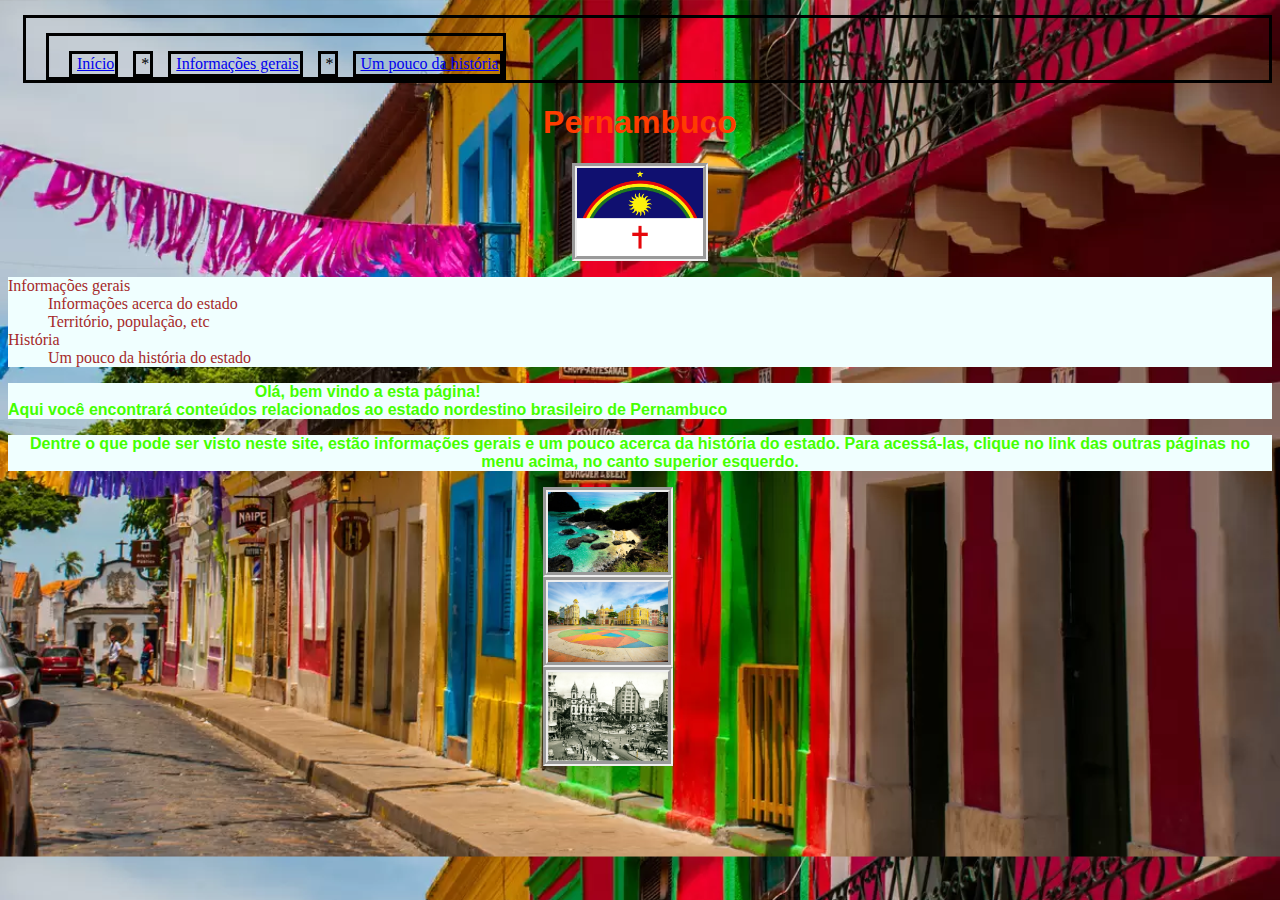
<file: index.html>
<!DOCTYPE html>
<html>
    <head>
        <meta charset="utf-8">
        <title>Pernambuco</title>
        <link rel="icon" href="imags/pernambuco_bandeira.png" type="image/svg">
        <link rel="stylesheet" href="css/style.css">
    </head>
    <body background="imags/olinda.webp" alink="red" vlink="green">
            <table id="menu">
                <tr>
                    <td><a href="index.html">Início</a></td>
                    <td> * </td>
                    <td><a href="paginas_html/informacoes_gerais.html">Informações gerais</a></td>
                    <td> * </td>
                    <td><a href="paginas_html/historia_pernambuco.html">Um pouco da história</a></td>
                </tr>
            </table>
            
                <h1>Pernambuco</h1>
            
                <img src="imags/pernambuco_bandeira.png">
            
            
            <dl>
                <dt>Informações gerais</dt>
                <dd>Informações acerca do estado</dd>
                <dd>Território, população, etc</dd>
                <dt>História</dt>
                <dd>Um pouco da história do estado</dd>
            </dl>
            
            <span>
                <p><b>Olá, bem vindo a esta página!<br>Aqui você encontrará conteúdos relacionados ao estado nordestino brasileiro de Pernambuco</b></p>
            
                <p><b>Dentre o que pode ser visto neste site, estão informações gerais e um pouco acerca da história do estado. Para acessá-las, clique no link das outras páginas no menu acima, no canto superior esquerdo.</b></p>
            </span>
            <div class="container">
                <img src="imags/img-recife2.jpg" class="item">
                <img src="imags/img-recife1.webp" class="item">
                <img src="imags/pernambuco_antigamente.jpg" class="item">
            </div>
    </body>
</html>
</file>
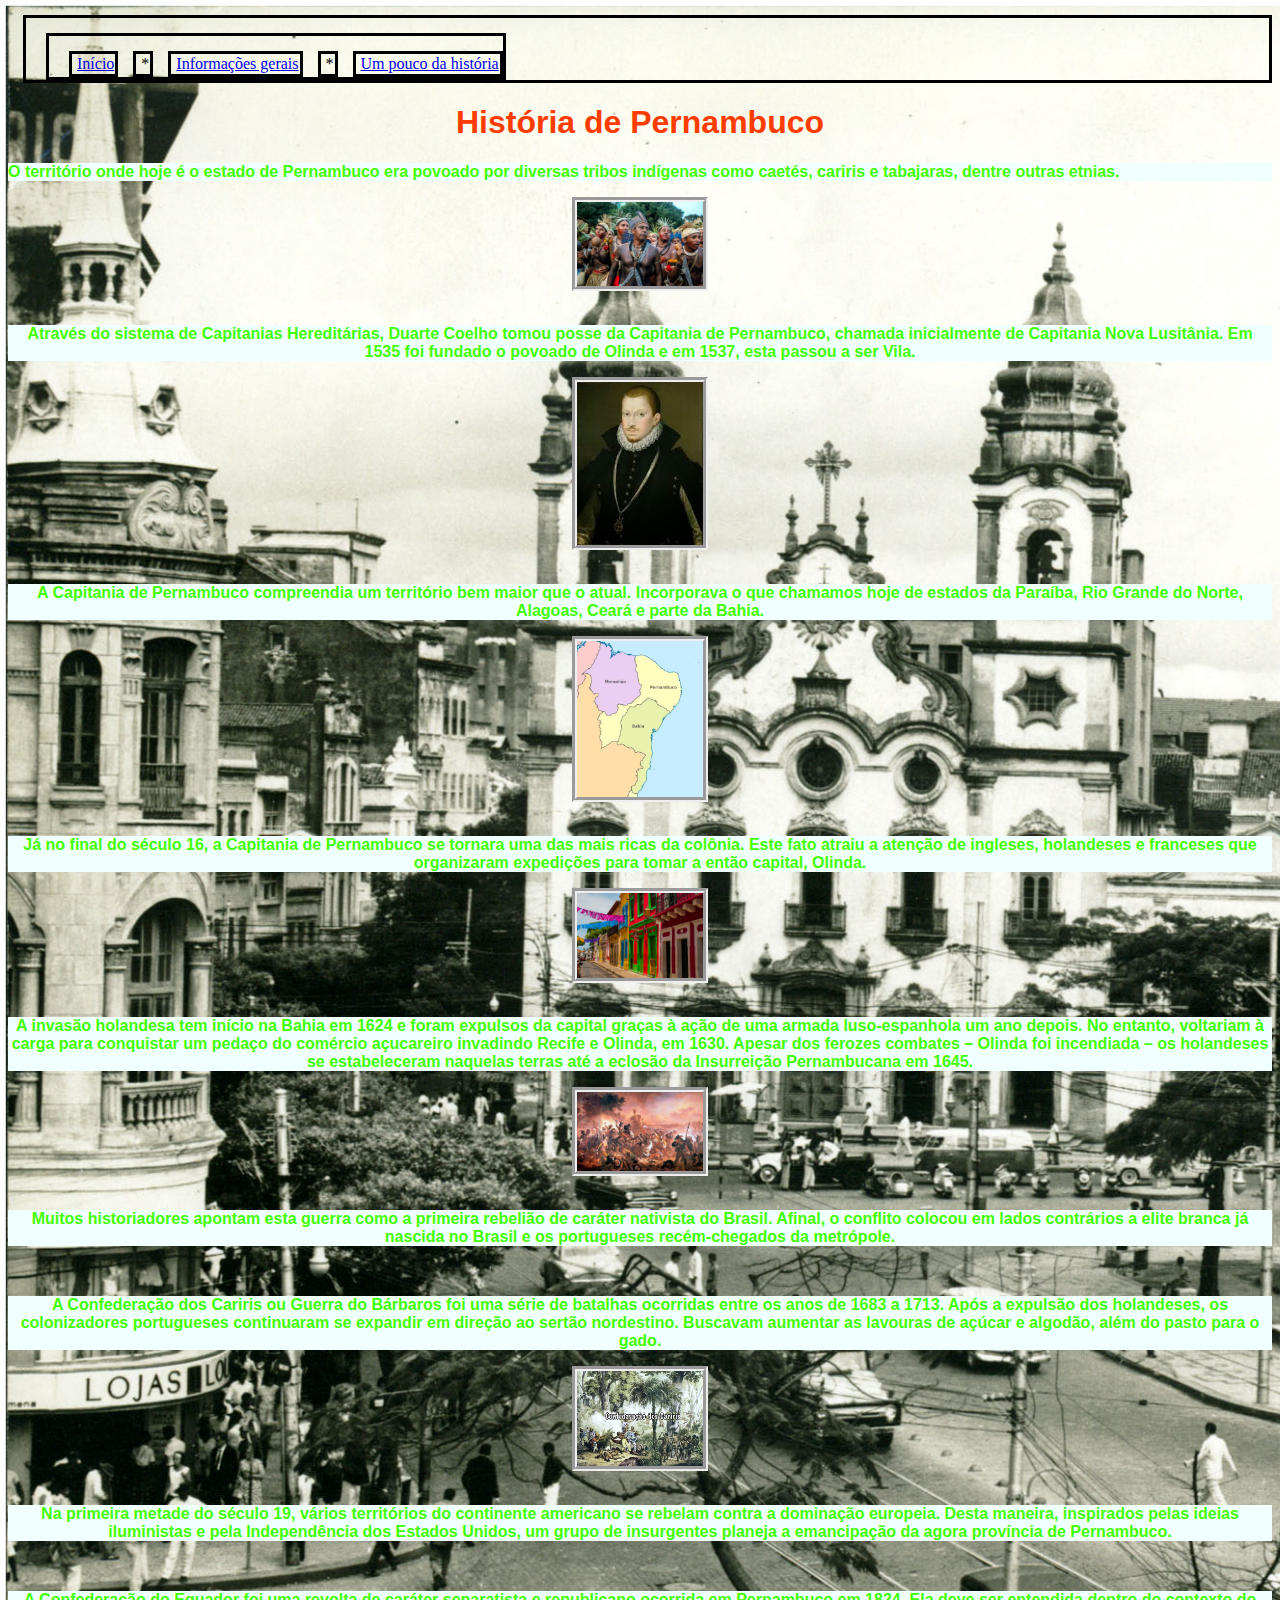
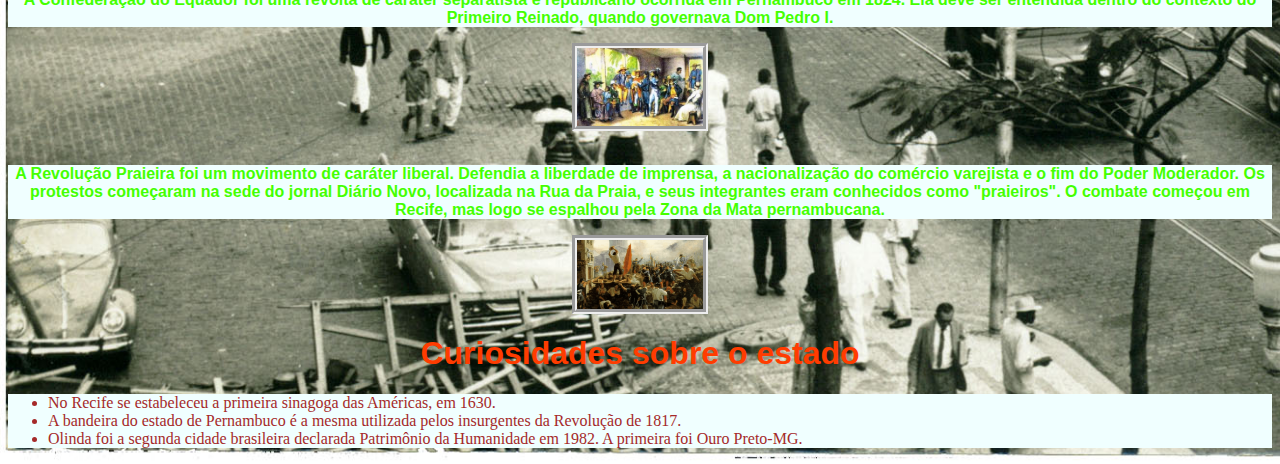
<file: paginas_html/historia_pernambuco.html>
<!DOCTYPE html>
<html>
    <head>
        <meta charset="utf-8">
        <title>Pernambuco</title>
        <link rel="icon" href="../imags/pernambuco_bandeira.png" type="image/svg">
        <link rel="stylesheet" href="../css/style.css">
    </head>
    <body background="../imags/pernambuco_antigamente.jpg">
        <table id="menu">
            <tr>
                <td><a href="../index.html">Início</a></td>
                <td> * </td>
                <td><a href="../paginas_html/informacoes_gerais.html">Informações gerais</a></td>
                <td> * </td>
                <td><a href="../paginas_html/historia_pernambuco.html">Um pouco da história</a></td>
            </tr>
        </table>
        <h1>História de Pernambuco</h1>

        <p><b>O território onde hoje é o estado de Pernambuco era povoado por diversas tribos indígenas como caetés, cariris e tabajaras, dentre outras etnias.</b></p>
        <img src="../imags/indigenas_pernambuco.jpg">
        <br>
        <p><b>Através do sistema de Capitanias Hereditárias, Duarte Coelho tomou posse da Capitania de Pernambuco, chamada inicialmente de Capitania Nova Lusitânia. Em 1535 foi fundado o povoado de Olinda e em 1537, esta passou a ser Vila.</b></p>
        <img src="../imags/duarte_coelho.jpg">
        <br>
        <p><b>A Capitania de Pernambuco compreendia um território bem maior que o atual. Incorporava o que chamamos hoje de estados da Paraíba, Rio Grande do Norte, Alagoas, Ceará e parte da Bahia.</b></p>
        <img src="../imags/antigo_territorio_pernambuco.webp">
        <br>
        <p><b>Já no final do século 16, a Capitania de Pernambuco se tornara uma das mais ricas da colônia. Este fato atraiu a atenção de ingleses, holandeses e franceses que organizaram expedições para tomar a então capital, Olinda.</b></p>
        <img src="../imags/olinda.webp">
        <br>
        <p><b>A invasão holandesa tem início na Bahia em 1624 e foram expulsos da capital graças à ação de uma armada luso-espanhola um ano depois. No entanto, voltariam à carga para conquistar um pedaço do comércio açucareiro invadindo Recife e Olinda, em 1630. Apesar dos ferozes combates – Olinda foi incendiada – os holandeses se estabeleceram naquelas terras até a eclosão da Insurreição Pernambucana em 1645.</b></p>
        <img src="../imags/invasao_holandesa.jpg">
        <br>
        <p><b>Muitos historiadores apontam esta guerra como a primeira rebelião de caráter nativista do Brasil. Afinal, o conflito colocou em lados contrários a elite branca já nascida no Brasil e os portugueses recém-chegados da metrópole.</b></p>
        <br>
        <p><b>A Confederação dos Cariris ou Guerra do Bárbaros foi uma série de batalhas ocorridas entre os anos de 1683 a 1713. Após a expulsão dos holandeses, os colonizadores portugueses continuaram se expandir em direção ao sertão nordestino. Buscavam aumentar as lavouras de açúcar e algodão, além do pasto para o gado.</b></p>
        <img src="../imags/confederacao_cariris.jpg">
        <br>
        <p><b>Na primeira metade do século 19, vários territórios do continente americano se rebelam contra a dominação europeia. Desta maneira, inspirados pelas ideias iluministas e pela Independência dos Estados Unidos, um grupo de insurgentes planeja a emancipação da agora província de Pernambuco.</b></p>
        <br>
        <p><b>A Confederação do Equador foi uma revolta de caráter separatista e republicano ocorrida em Pernambuco em 1824. Ela deve ser entendida dentro do contexto do Primeiro Reinado, quando governava Dom Pedro I.</b></p>
        <img src="../imags/confederacao_equador.jpg">
        <br>
        <p><b>A Revolução Praieira foi um movimento de caráter liberal. Defendia a liberdade de imprensa, a nacionalização do comércio varejista e o fim do Poder Moderador. Os protestos começaram na sede do jornal Diário Novo, localizada na Rua da Praia, e seus integrantes eram conhecidos como "praieiros". O combate começou em Recife, mas logo se espalhou pela Zona da Mata pernambucana.</b></p>
        <img src="../imags/revo_praieira.png">
        <h1>Curiosidades sobre o estado</h1>
        <ul>
            <li>No Recife se estabeleceu a primeira sinagoga das Américas, em 1630.</li>
            <li>A bandeira do estado de Pernambuco é a mesma utilizada pelos insurgentes da Revolução de 1817.</li>
            <li>Olinda foi a segunda cidade brasileira declarada Patrimônio da Humanidade em 1982. A primeira foi Ouro Preto-MG.</li>
        </ul>
    </body>
</html>
</file>
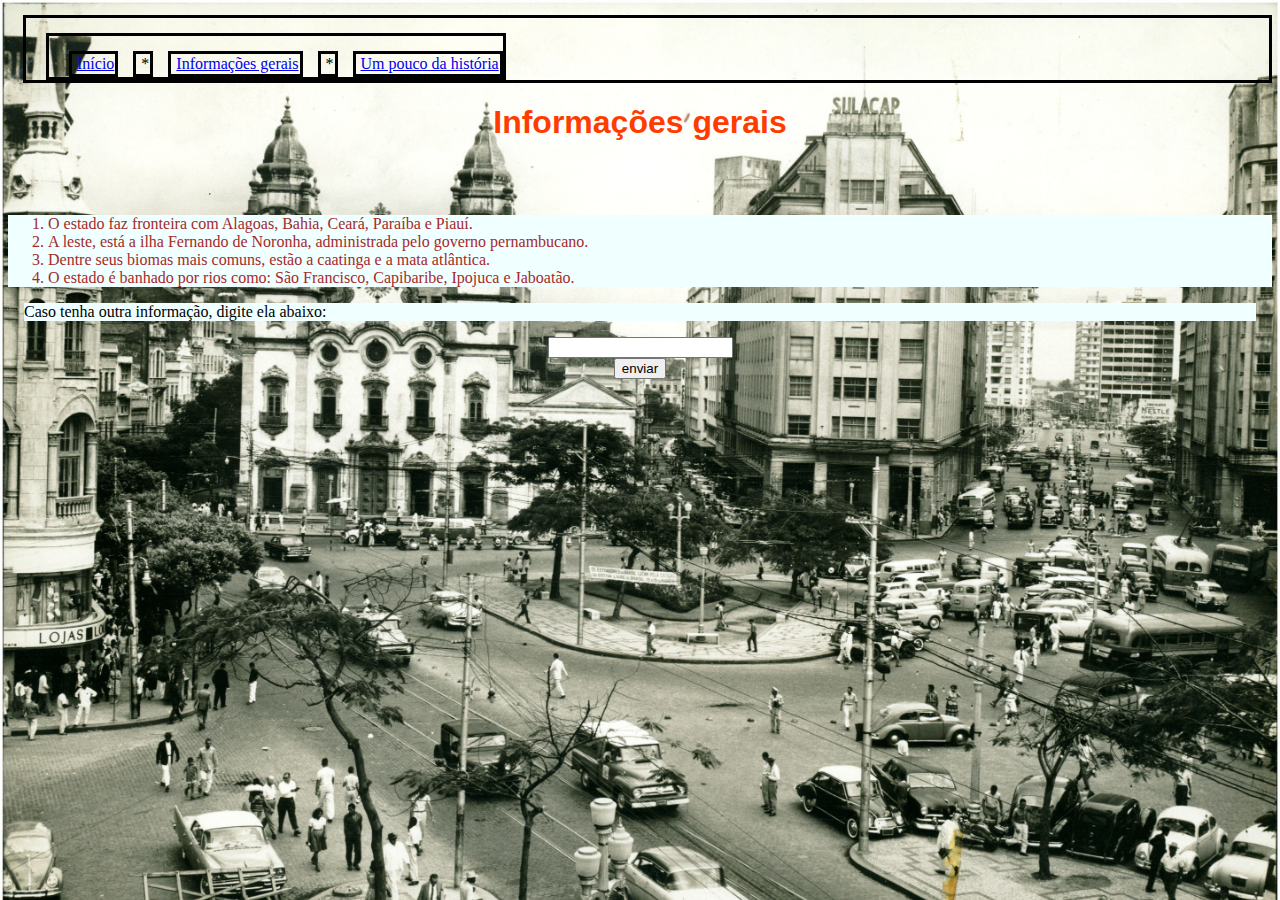
<file: paginas_html/informacoes_gerais.html>
<!DOCTYPE html>
<html>
    <head>
        <meta charset="utf-8">
        <title>Informações gerais</title>
        <link rel="icon" href="../imags/pernambuco_bandeira.png" type="image/svg">
        <link rel="stylesheet" href="../css/style.css">
    </head>
    <body background="../imags/pernambuco_antigamente.jpg">
        <table id="menu">
            <tr>
                <td><a href="../index.html">Início</a></td>
                <td> * </td>
                <td><a href="../paginas_html/informacoes_gerais.html">Informações gerais</a></td>
                <td> * </td>
                <td><a href="../paginas_html/historia_pernambuco.html">Um pouco da história</a></td>
            </tr>
        </table>
        <h1>Informações gerais</h1>
        <br><br>

        <ol>
            <li>O estado faz fronteira com Alagoas, Bahia, Ceará, Paraíba e Piauí.</li>
            <li>A leste, está a ilha Fernando de Noronha, administrada pelo governo pernambucano.</li>
            <li>Dentre seus biomas mais comuns, estão a caatinga e a mata atlântica.</li>
            <li>O estado é banhado por rios como: São Francisco, Capibaribe, Ipojuca e Jaboatão.</li>
        </ol>
        <form for="informacao">Caso tenha outra informação, digite ela abaixo:</form>
        <input type="text" id="informacao" name="informação">
        <input type="submit" value="enviar">
    </body>
</html>
</file>
<file: css/style.css>
.principal{
    color: rgba(128, 255, 0, 0.685);
    text-align: center;
    font-family:Verdana, Geneva, Tahoma, sans-serif;
    display: flex;
    flex-wrap: wrap;
    flex-direction: column;
}

body{
    background-size: cover;

}
.son{
    flex-grow: 1;
    flex-basis: 200;
    display: flex;
    flex-wrap: wrap;
    flex-direction: column;
}

p{
    color: rgb(68, 255, 0);
    text-align: center;
    font-family:'Lucida Sans', 'Lucida Sans Regular', 'Lucida Grande', 'Lucida Sans Unicode', Geneva, Verdana, sans-serif;
    border:none;
    background-color: azure;
    display: flex;
    flex-direction: row;
}

#menu, tr, td{
    display:flex;
    margin-top: 15px;
    margin-left: 15px;
    padding-left: 5px;
    border: 3px solid black;
}

form{
    color: aqua;
}


h1{
    text-align: center;
    color: rgb(255, 60, 0);
    font-family:Arial, Helvetica, sans-serif;
}

img{
    display: block;
    margin-left: auto;
    margin-right: auto;
    width: 10%;
    border:5px;
    border-style: groove;
}

.container{
    display: flex;
    width: 1200px;
    flex-direction: column;
    flex-wrap:wrap;
}


ol, ul, dl{
    background-color: azure;
    background-size: 80px;
    color: brown;
    
}

form{
    color:black;
    display: flex;
    margin:16px;
    font-family: fantasy;
    background-color:azure;
    size: 876px;
}

input{
    display:block;
    margin-left: auto;
    margin-right: auto;
}

.inicio{
    border-style: groove;
    border:2px;
    background-color: beige;
    color: black;
    display: flex;
    flex-direction: column;
    justify-content: space-between;
    margin: 20px;
}
</file>
